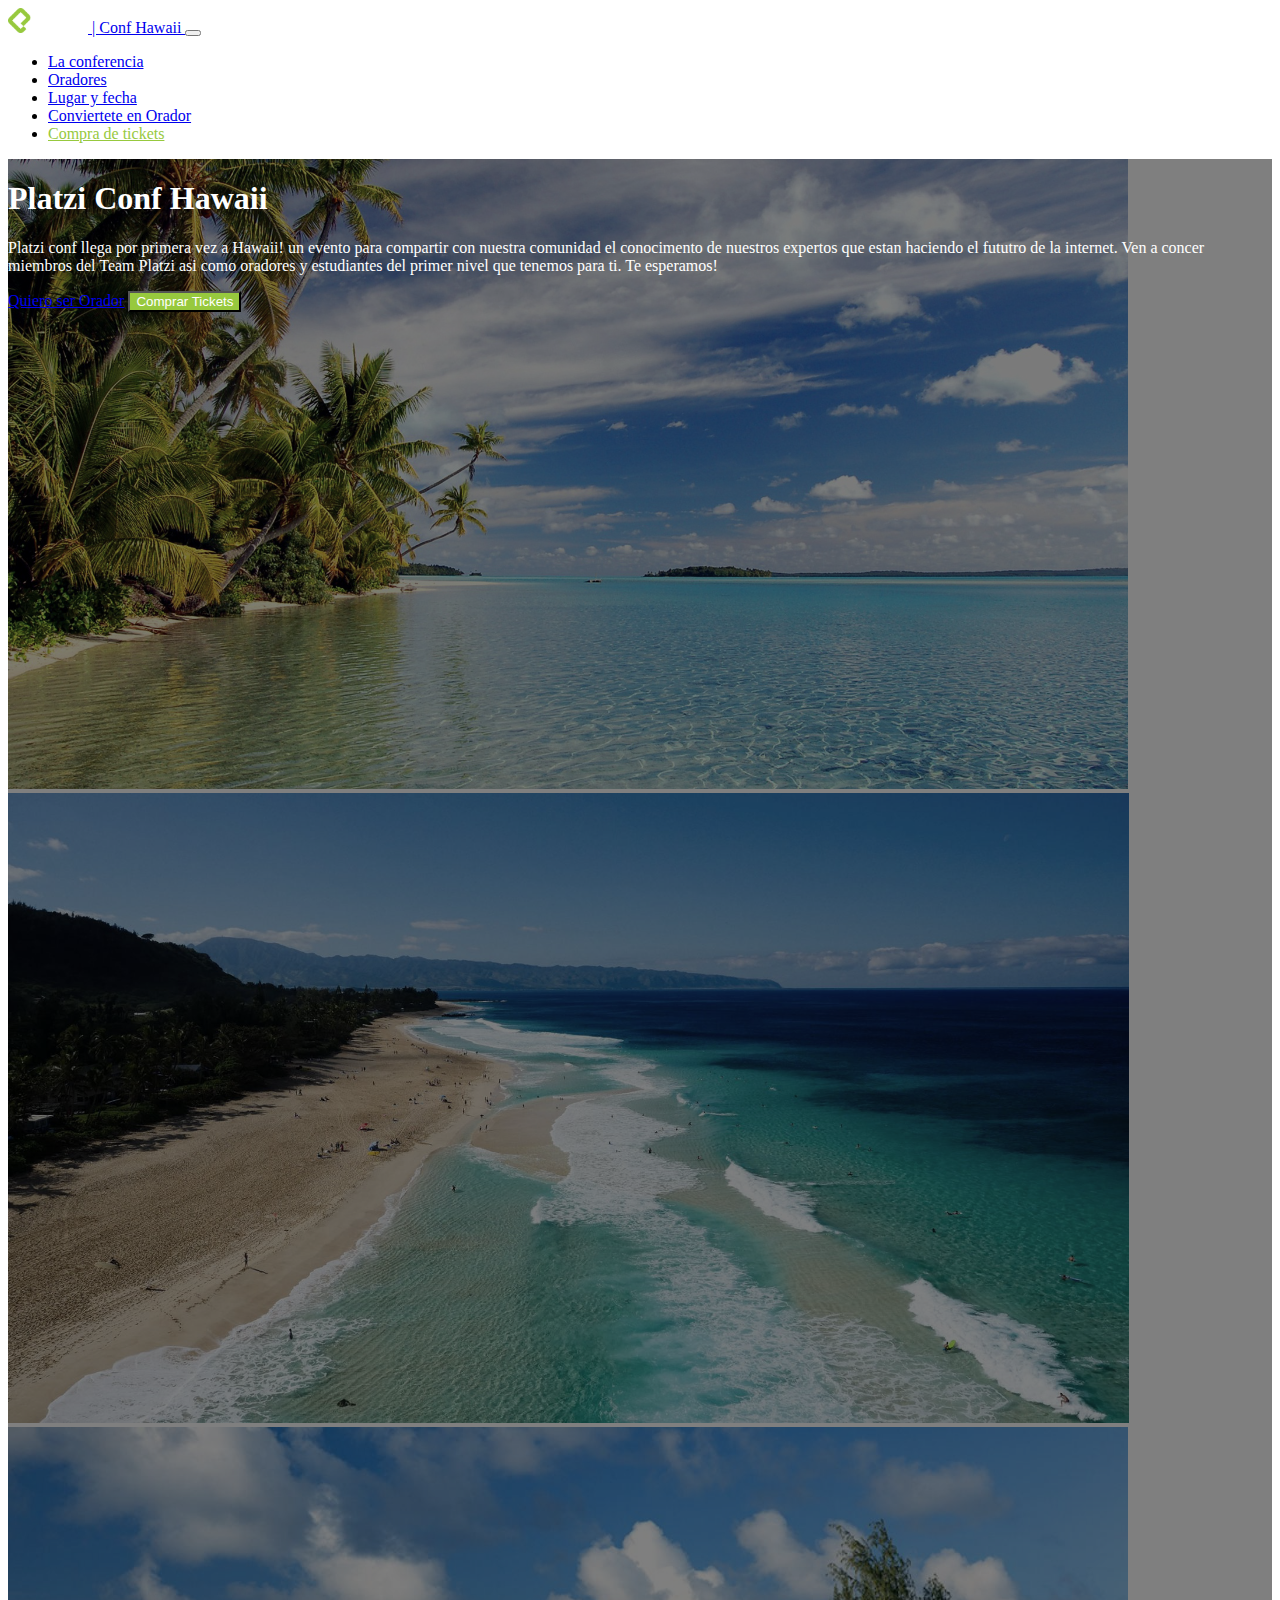
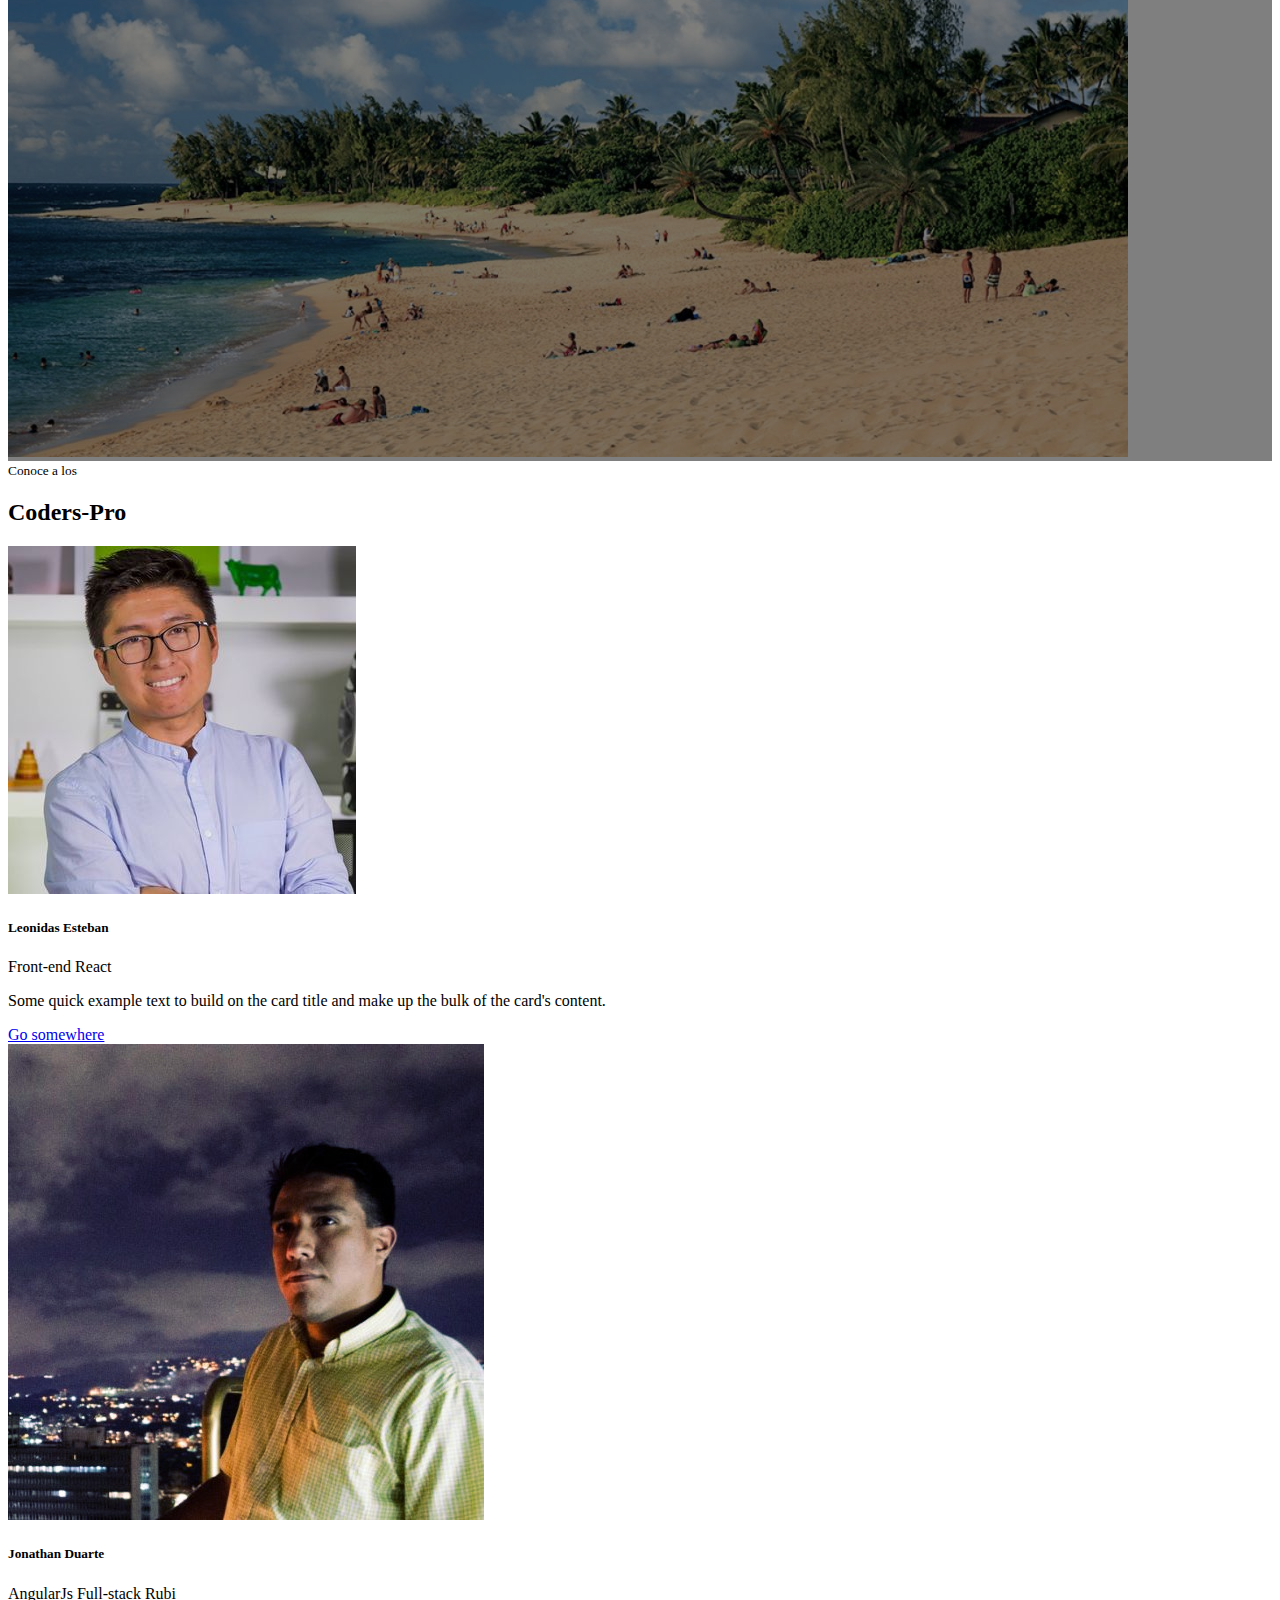
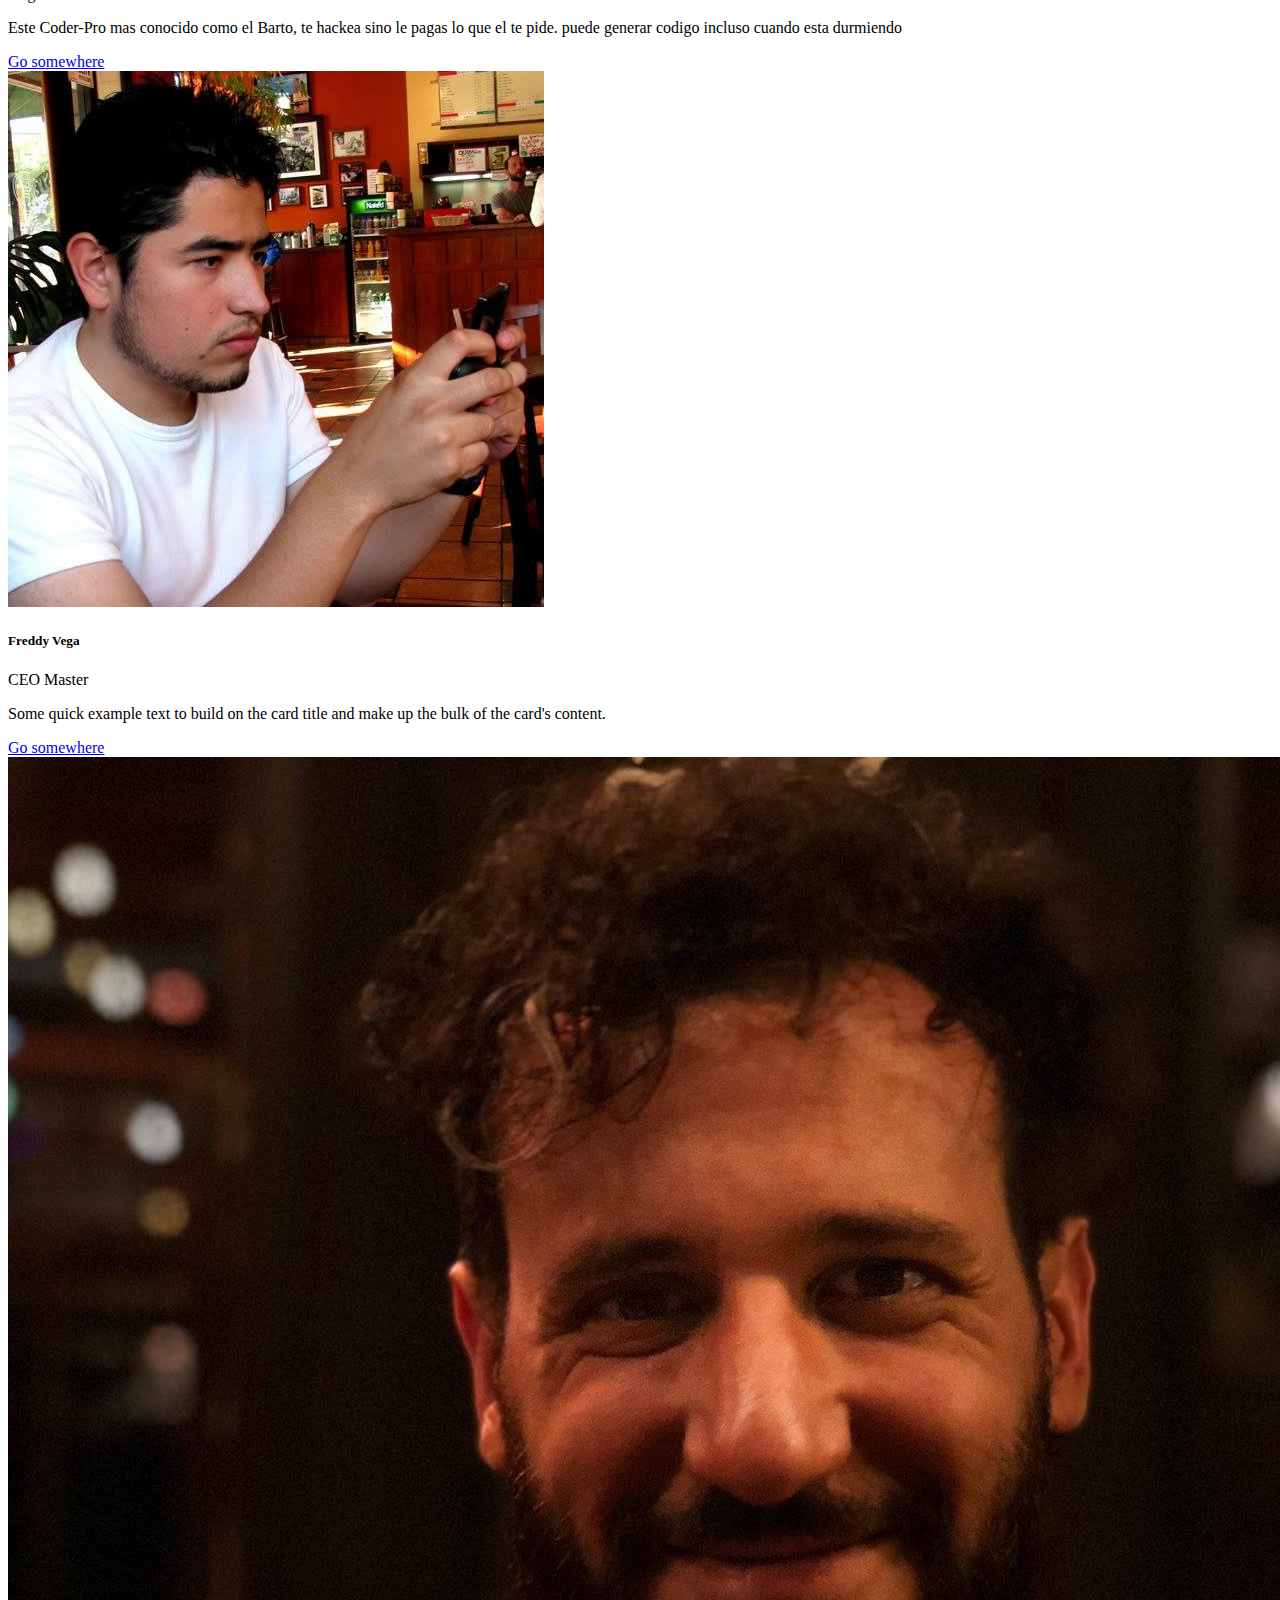
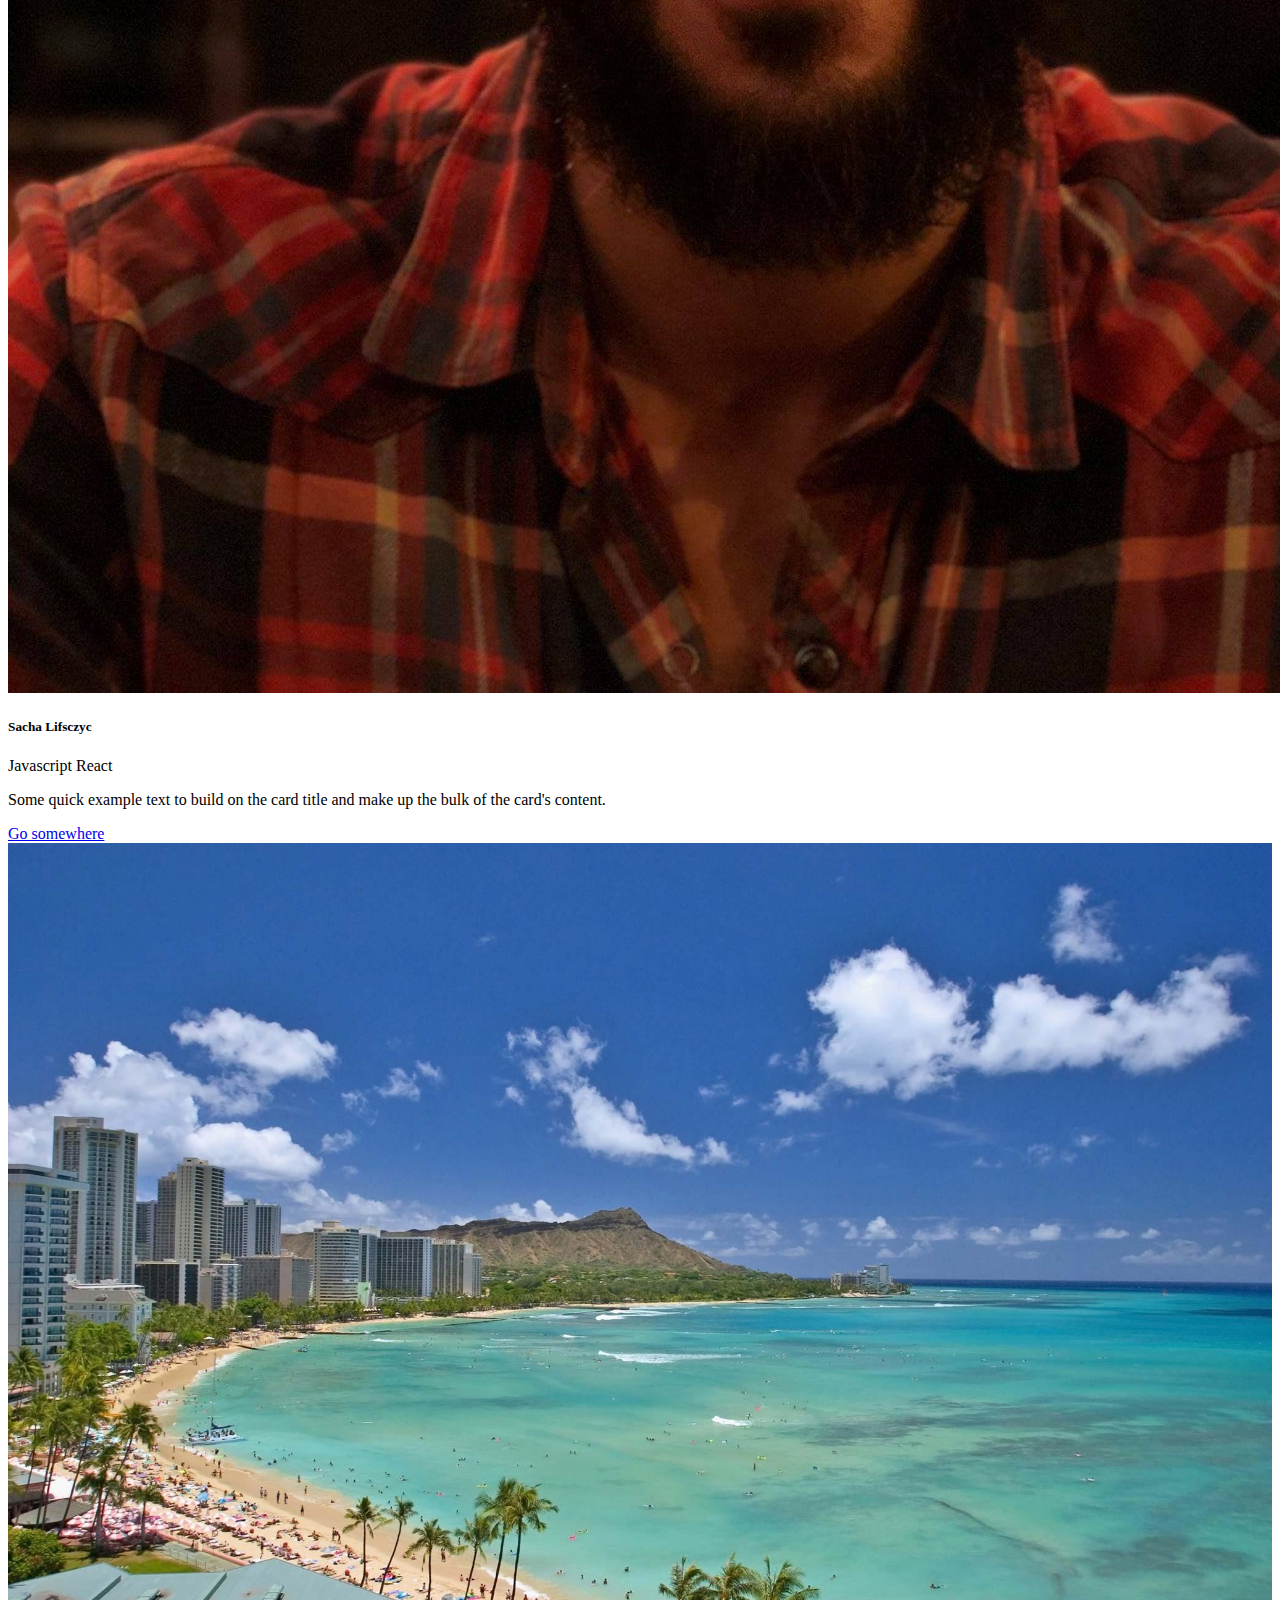
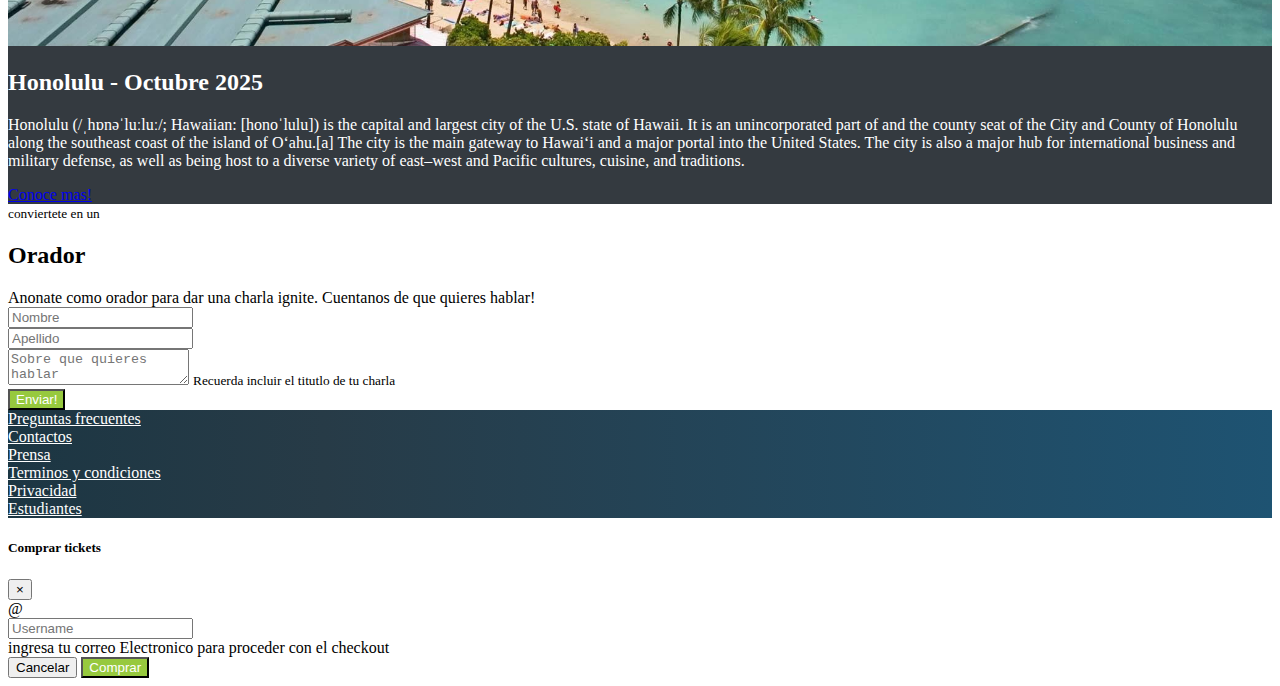
<file: index.html>
<!doctype html>
<html lang="en">
  <head>
    <!-- Required meta tags -->
    <meta charset="utf-8">
    <meta name="viewport" content="width=device-width, initial-scale=1, shrink-to-fit=no">

    <!-- Bootstrap CSS -->
    <link rel="stylesheet" href="https://stackpath.bootstrapcdn.com/bootstrap/4.5.0/css/bootstrap.min.css" integrity="sha384-9aIt2nRpC12Uk9gS9baDl411NQApFmC26EwAOH8WgZl5MYYxFfc+NcPb1dKGj7Sk" crossorigin="anonymous">
    <link rel="stylesheet" href="index.css">

    <title>platzi | Hawaii</title>
  </head>
  <body data-spy="scroll" data-target="#navbar" data-offset="57">
<!-- Header -->
<nav id="header" class="navbar navbar-expand-lg navbar-dark bg-dark sticky-top">
  <div class="container">
    <a class="navbar-brand" href="#">
      <img src="./assets/images/platzi-logo.png" alt="platzi-logo">
      | Conf Hawaii
    </a>
    <button class="navbar-toggler" type="button" data-toggle="collapse" data-target="#navbar" aria-controls="navbarSupportedContent" aria-expanded="false" aria-label="Toggle navigation">
      <span class="navbar-toggler-icon"></span>
    </button>
  
    <div class="collapse navbar-collapse" id="navbar">
      <ul class="navbar-nav ml-auto">
        <li class="nav-item">
          <a class="nav-link" href="#main">La conferencia</a>
        </li>
        <li class="nav-item">
          <a class="nav-link" href="#speakers">Oradores</a>
        </li>
        <li class="nav-item">
          <a class="nav-link" href="#place-time">Lugar y fecha</a>
        </li>
        <li class="nav-item">
          <a class="nav-link" href="#conviertete-en-orador">Conviertete en Orador</a>
        </li>
        <li class="nav-item">
          <a class="nav-link text-platzi" data-toggle="modal" data-target="#exampleModal" href="#">Compra de tickets</a>
        </li>
        
      </ul>
      <!-- <form class="form-inline my-2 my-lg-0">
        <input class="form-control mr-sm-2" type="search" placeholder="Search" aria-label="Search">
        <button class="btn btn-outline-success my-2 my-sm-0" type="submit">Search</button>
      </form> -->
    </div>
  </div>


    </nav>
<!-- /Header -->

<!-- Main -->
<main id="main">
    <div id="carousel" class="carousel slide carousel-fade" data-ride="carousel" data-pause="false">

      <div class="carousel-inner">
        <div class="carousel-item active">
        <img src="./assets/images/hawaii.jpg" class="d-block w-100" alt="hawaii">
        </div>
        <div class="carousel-item">
        <img src="./assets/images/hawaii2.jpg" class="d-block w-100" alt="hawaii_2">
        </div>
        <div class="carousel-item">
        <img src="./assets/images/hawaii3.jpeg" class="d-block w-100" alt="hawaii_3">
        </div>    
      </div>

      <div class="overlay">
          <div class="container">
            <div class="row align-items-center">
              <div class="col-md-6 offset-md-6 text-center text-md-right">
                <h1>Platzi Conf Hawaii</h1>
                <p class="d-none d-md-block">
                  Platzi conf llega por primera vez a Hawaii! un evento para compartir con nuestra comunidad el conocimento de nuestros expertos que estan haciendo el fututro de la internet. Ven a concer miembros del Team Platzi asi como oradores y estudiantes del primer nivel que tenemos para ti. Te esperamos!
                </p>
                <a href="#" class="btn btn-outline-light"> Quiero ser Orador</a>
                <button type="button" class="btn btn-success btn-platzi " data-toggle="modal" data-target="#exampleModal" >Comprar Tickets</button>
              </div>
            </div>
          </div>
      </div>

    </div>
</main>
<!-- /Main -->

<!-- Speakers -->
<section id="speakers" class="mt-4">
  <div class="container">
    <div class="row">
      <div class="col text-center text-uppercase">
        <small>Conoce a los</small>
        <h2>Coders-Pro</h2>
      </div>
    </div>
    <div class="row">

      <div class=" col-12 col-md-6 col-lg-3 my-6">
        <div class="card">
          <img src="./assets/speakers/leonidas2.jpeg" class="card-img-top" alt="Speaker">
          <div class="card-body">
            <h5 class="card-title">Leonidas Esteban</h5>
            <div class="badges mb-3 text-right">
              <span class="badge badge-pill badge-danger p-2">Front-end</span>
              <span class="badge badge-pill badge-info p-2">React</span>
            </div>
            <p class="card-text">Some quick example text to build on the card title and make up the bulk of the card's content.</p>
            <a href="#" class="btn btn-primary">Go somewhere</a>
          </div>
        </div>
      </div>
      <div class="col-12 col-md-6 col-lg-3 my-6">
        <div class="card">
          <img src="./assets/speakers/jhon.jpeg" class="card-img-top" alt="Speaker">
          <div class="card-body">
            <h5 class="card-title" data-toggle="tooltip" title="Esa nube parece un arrow function" data-placement="bottom">Jonathan Duarte</h5>
            <div class="badges mb-3 text-right">
              <span class="badge badge-pill badge-warning p-2">AngularJs</span>
              <span class="badge badge-pill badge-dark p-2">Full-stack</span>
              <span class="badge badge-pill badge-danger p-2">Rubi</span>
            </div>
            <p class="card-text">Este Coder-Pro mas conocido como el Barto, te hackea sino le pagas lo que el te pide. puede generar codigo incluso cuando esta durmiendo
            </p>
            <a href="#" class="btn btn-primary">Go somewhere</a>
          </div>
        </div>
      </div>
      <div class="col-12 col-md-6 col-lg-3 my-6">
        <div class="card">
          <img src="./assets/speakers/freddy.jpeg" class="card-img-top" alt="Speaker">
          <div class="card-body">
            <h5 class="card-title">Freddy Vega</h5>
            <div class="badges mb-3 text-right">
              <span class="badge badge-pill badge-econdary p-2">CEO</span>
              <span class="badge badge-pill badge-success p-2">Master</span>
            </div>
            <p class="card-text">Some quick example text to build on the card title and make up the bulk of the card's content.</p>
            <a href="#" class="btn btn-primary">Go somewhere</a>
          </div>
        </div>
      </div>
      <div class="col-12 col-md-6 col-lg-3 my-6">
        <div class="card">
          <img src="./assets/speakers/sacha.jpg" class="card-img-top" alt="Speaker">
          <div class="card-body">
            <h5 class="card-title">Sacha Lifsczyc</h5>
            <div class="badges mb-3 text-right">
              <span class="badge badge-pill badge-warning p-2">Javascript</span>
              <span class="badge badge-pill badge-info p-2">React</span>
            </div>
            <p class="card-text">Some quick example text to build on the card title and make up the bulk of the card's content.</p>
            <a href="#" class="btn btn-primary">Go somewhere</a>
          </div>
        </div>
      </div>    
    </div>
  </div>
</section>
<!-- Speakers -->

<!-- Lugar y fecha -->
<section id="place-time">
  <div class="container-fluid">
    <div class="row">
      <div class="col- col-lg-6 px-0">
       <img src="./assets/images/honolulu.jpg" alt="honolulu">
      </div>
      <div class="col- col-lg-6 pt-4 align-self-center">
        <h2 >Honolulu - Octubre 2025</h2>
        <p>Honolulu (/ˌhɒnəˈluːluː/; Hawaiian: [honoˈlulu]) is the capital and largest city of the U.S. state of Hawaii. It is an unincorporated part of and the county seat of the City and County of Honolulu along the southeast coast of the island of Oʻahu.[a] The city is the main gateway to Hawaiʻi and a major portal into the United States. The city is also a major hub for international business and military defense, as well as being host to a diverse variety of east–west and Pacific cultures, cuisine, and traditions.</p>
        <a href="https://en.wikipedia.org/wiki/Honolulu" class="btn btn-outline-light offset-5 offset-md-0 my-4">Conoce mas!</a>
      </div>
    </div>
  </div>
</section>
<!-- /Lugar y fecha -->

<!-- conviertete en speaker -->
<section id="conviertete-en-orador">
  <div class="container">
    <div class="row">
      <div class="col text-uppercase text-center"">
        <small>conviertete en un</small>
        <h2>Orador</h2>
      </div>
    </div>
    <div class="row">
      <div class="col text-center">
        Anonate como orador para dar una <abbr style="text-decoration: none;" data-toggle="tooltip" data-placement="bottom" title="charla de 5 minutos">charla ignite.</abbr>
        Cuentanos de que quieres hablar!
      </div>
      
    </div>
    <div class="row">
      <div class="col col-md-10 offset-md-1 col-lg-8 offset-lg-2 py-3">
            <form>
              <div class="form-row">
                <div class="form-group col-12 col-md-6">
                  <input type="text" class="form-control" placeholder="Nombre">
                </div>
                <div class="form-group col-12 col-md-6">
                  <input type="text" class="form-control" placeholder="Apellido">
                </div>
              </div>
              <div class="form-row">
                <div class="col form-group">
                  <textarea name="text" class="form-control form-control-ld" placeholder="Sobre que quieres hablar"></textarea>
                  <small class="form-text text-muted">
                    Recuerda incluir el titutlo de tu charla
                  </small>
                </div>
              </div>
              <div class="form-row">
                <div class="col">
                  <button type="button" class="btn btn-block btn-platzi">Enviar!</button>
                </div>
              </div>
            </form>
      </div>
    </div>
  </div>
</section>
<!-- /conviertete en speaker -->

<!-- Footer -->
  <footer id="footer" class="py-4">
      <div class="container">
            <div class="row text-center">

              <div class="mb-2 col-12 col-lg-3 my-6">
                    <a href="#">Preguntas frecuentes</a>
                </div>
              <div class="mb-2 col-12 col-lg">
                  <a href="#">Contactos</a>
              </div>
              <div class="mb-2 col-12 col-lg">
                <a href="#">Prensa</a>
              </div>
              <div class="mb-2 col-12 col-lg-3">
              <a href="#">Terminos y condiciones</a>
               </div>
              <div class="mb-2 col-12 col-lg">
            <a href="#">Privacidad</a>
              </div>
              <div class="mb-2 col-12 col-lg">
          <a href="#">Estudiantes</a>
              </div>

            </div>
      </div>
  </footer>
  <!-- /Footer -->
 
  <!-- Modal -->
<div class="modal fade " id="exampleModal" tabindex="-1" role="dialog" aria-labelledby="exampleModalLabel" aria-hidden="true">
  <div class="modal-dialog modal-dialog-centered">
    <div class="modal-content">
      <div class="modal-header">
        <h5 class="modal-title" id="exampleModalLabel">Comprar tickets</h5>
        <button type="button" class="close" data-dismiss="modal" aria-label="Close">
          <span aria-hidden="true">&times;</span>
        </button>
      </div>
      <div class="modal-body">
      <form>
        <div class="form-row">
          <div class="form-group col">
            <div class="input-group mb-3">
              <div class="input-group-prepend">
                <span class="input-group-text" id="basic-addon1">@</span>
              </div>
              <input type="text" class="form-control" placeholder="Username" aria-label="Username" aria-describedby="basic-addon1">
            </div>
            <div class="alert alert-info" role="alert">
              ingresa tu correo Electronico para proceder con el checkout
            </div>
          </div>
        </div>
      </form>
      </div>
      <div class="modal-footer">
        <button type="button" class="btn btn-secondary" data-dismiss="modal">Cancelar</button>
        <button type="button" class="btn btn-platzi">Comprar</button>
      </div>
    </div>
  </div>
</div>
  <!-- /modal -->

    <!-- Optional JavaScript -->
    <!-- jQuery first, then Popper.js, then Bootstrap JS -->
    <script src="https://code.jquery.com/jquery-3.5.1.slim.min.js" integrity="sha384-DfXdz2htPH0lsSSs5nCTpuj/zy4C+OGpamoFVy38MVBnE+IbbVYUew+OrCXaRkfj" crossorigin="anonymous"></script>
    <script src="https://cdn.jsdelivr.net/npm/popper.js@1.16.0/dist/umd/popper.min.js" integrity="sha384-Q6E9RHvbIyZFJoft+2mJbHaEWldlvI9IOYy5n3zV9zzTtmI3UksdQRVvoxMfooAo" crossorigin="anonymous"></script>
    <script src="https://stackpath.bootstrapcdn.com/bootstrap/4.5.0/js/bootstrap.min.js" integrity="sha384-OgVRvuATP1z7JjHLkuOU7Xw704+h835Lr+6QL9UvYjZE3Ipu6Tp75j7Bh/kR0JKI" crossorigin="anonymous"></script>
    <script src="index.js"></script>
  </body>
</html>
</file>
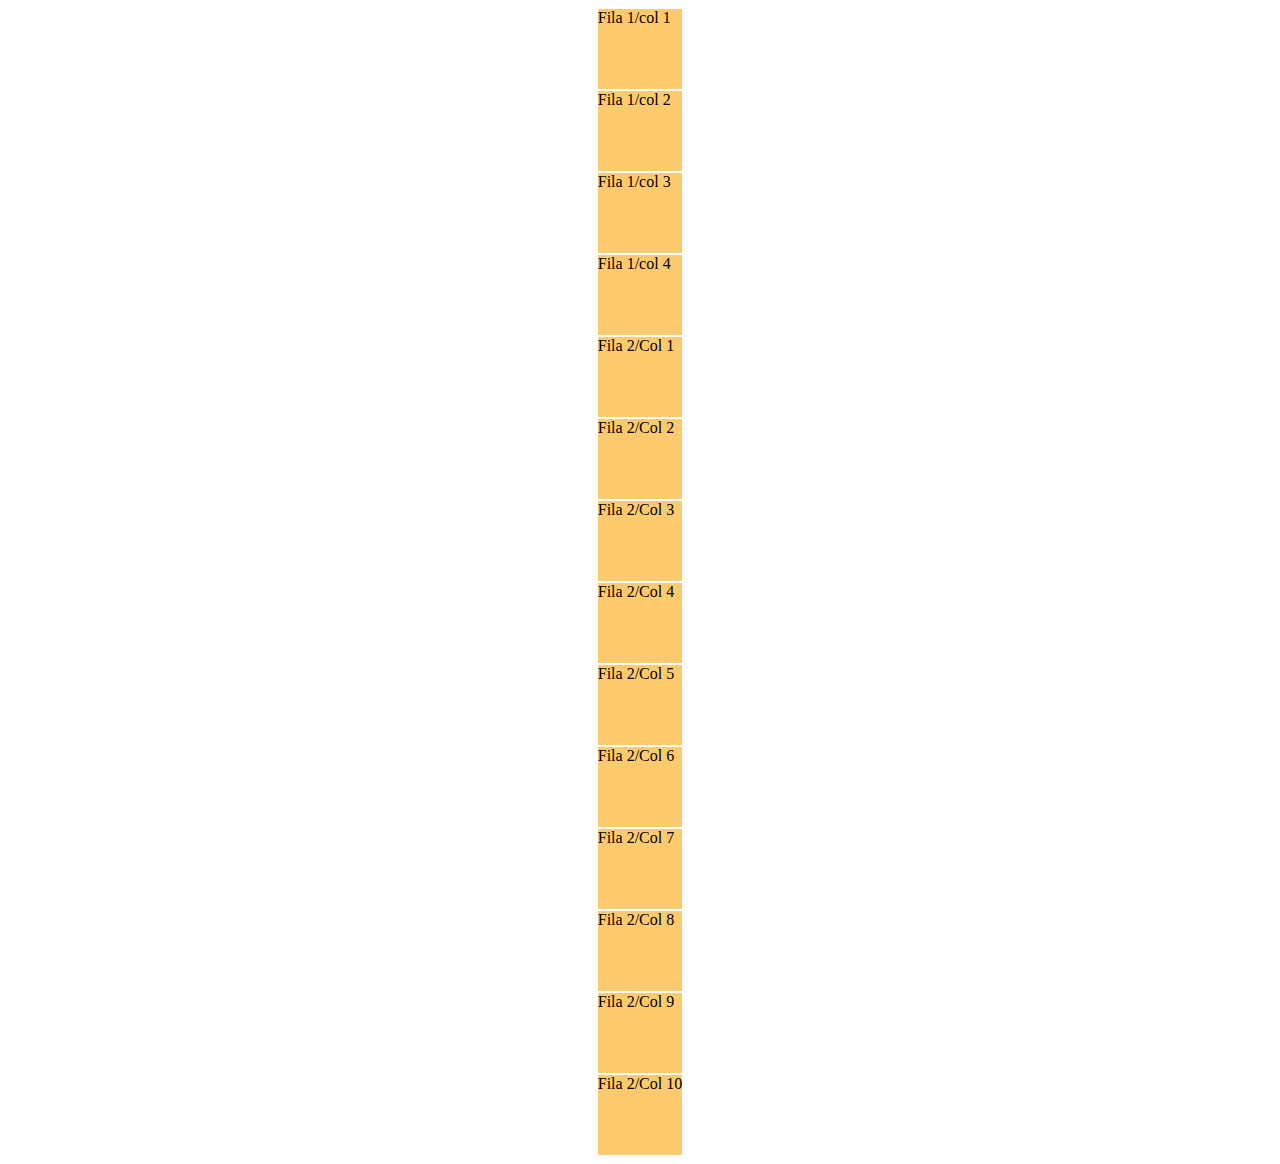
<file: reto_boostrap/boostrap_reto2.html>
<!doctype html>
<html lang="en">
  <head>
    <!-- Required meta tags -->
    <meta charset="utf-8">
    <meta name="viewport" content="width=device-width, initial-scale=1, shrink-to-fit=no">

    <!-- Bootstrap CSS -->
    <link rel="stylesheet" href="https://stackpath.bootstrapcdn.com/bootstrap/4.5.0/css/bootstrap.min.css" integrity="sha384-9aIt2nRpC12Uk9gS9baDl411NQApFmC26EwAOH8WgZl5MYYxFfc+NcPb1dKGj7Sk" crossorigin="anonymous">
    <style>
        body {
            display: flex;
            justify-content: center;
        }
        .container {
            background-color: rgb(254, 202, 110);
        }
        .col-6,
        .col-12,
        .col-md-3,
        .col-md-6
         {
            border: 1px solid white;
            height: 5em;
        }
    </style>
    <title>reto | 2</title>
  </head>
  <body>
  <div class="container m-3">
      <div class="row">
          <div class="col-6 col-md-3 ">Fila 1/col 1</div>
          <div class="col-6 col-md-3 ">Fila 1/col 2</div>
          <div class="col-6 col-md-3 ">Fila 1/col 3</div>
          <div class="col-6 col-md-3 ">Fila 1/col 4</div>
      </div>

      <div class="row">
        <div class="col-12 col-md-6 col-lg">Fila 2/Col 1</div>
        <div class="col-12 col-md-6 col-lg">Fila 2/Col 2</div>
        <div class="col-12 col-md-6 col-lg">Fila 2/Col 3</div>
        <div class="col-12 col-md-6 col-lg">Fila 2/Col 4</div>
        <div class="col-12 col-md-6 col-lg">Fila 2/Col 5</div>
        <div class="col-12 col-md-6 col-lg">Fila 2/Col 6</div>
        <div class="col-12 col-md-6 col-lg">Fila 2/Col 7</div>
        <div class="col-12 col-md-6 col-lg">Fila 2/Col 8</div>
        <div class="col-12 col-md-6 col-lg">Fila 2/Col 9</div>
        <div class="col-12 col-md-6 col-lg">Fila 2/Col 10</div>
      </div>
    
      
  </div>

    <!-- Optional JavaScript -->
    <!-- jQuery first, then Popper.js, then Bootstrap JS -->
    <script src="https://code.jquery.com/jquery-3.5.1.slim.min.js" integrity="sha384-DfXdz2htPH0lsSSs5nCTpuj/zy4C+OGpamoFVy38MVBnE+IbbVYUew+OrCXaRkfj" crossorigin="anonymous"></script>
    <script src="https://cdn.jsdelivr.net/npm/popper.js@1.16.0/dist/umd/popper.min.js" integrity="sha384-Q6E9RHvbIyZFJoft+2mJbHaEWldlvI9IOYy5n3zV9zzTtmI3UksdQRVvoxMfooAo" crossorigin="anonymous"></script>
    <script src="https://stackpath.bootstrapcdn.com/bootstrap/4.5.0/js/bootstrap.min.js" integrity="sha384-OgVRvuATP1z7JjHLkuOU7Xw704+h835Lr+6QL9UvYjZE3Ipu6Tp75j7Bh/kR0JKI" crossorigin="anonymous"></script>
  </body>
</html>
</file>
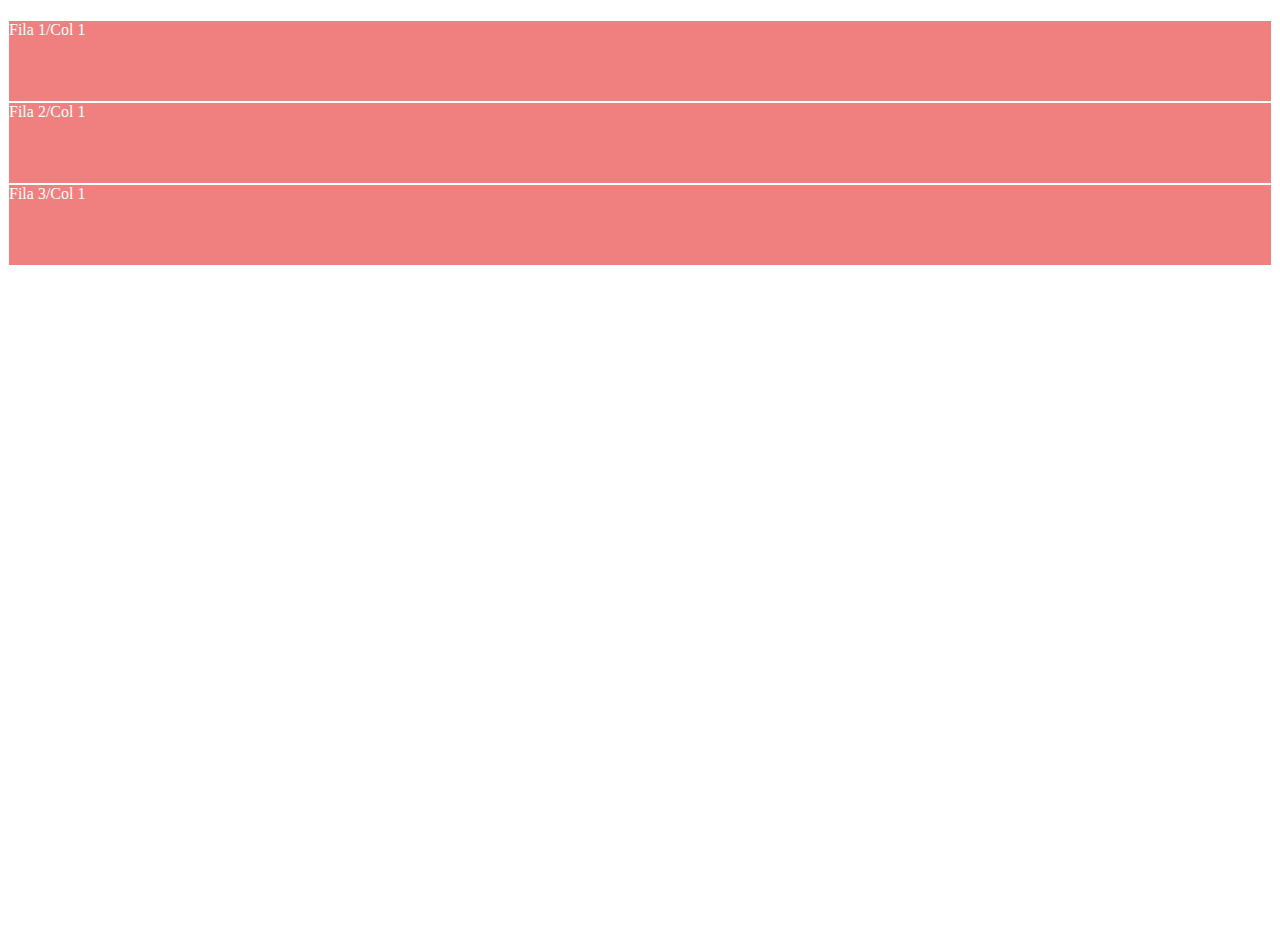
<file: reto_boostrap/boostrsp_reto3.html>
<!doctype html>
<html lang="en">
  <head>
    <!-- Required meta tags -->
    <meta charset="utf-8">
    <meta name="viewport" content="width=device-width, initial-scale=1, shrink-to-fit=no">

    <!-- Bootstrap CSS -->
    <link rel="stylesheet" href="https://stackpath.bootstrapcdn.com/bootstrap/4.5.0/css/bootstrap.min.css" integrity="sha384-9aIt2nRpC12Uk9gS9baDl411NQApFmC26EwAOH8WgZl5MYYxFfc+NcPb1dKGj7Sk" crossorigin="anonymous">
    <style>
        .container {
            height: 100vh;
            margin-top: 20px;
        }
        .col-lg-6,
        .col-lg-8,
        .col-lg-3,
        .col-lg-7,
        .col-lg-5,
        .col-lg-2
         {
            background-color: lightcoral;
            color: white;
            height: 5em;
            border: 1px solid white;
        }
    </style>
    <title>Hello, world!</title>
  </head>
  <body>
  <div class="container">
    <div class="row">
        <div class="col- col-lg-5 offset-lg-7">Fila 1/Col 1</div>
    </div>

    <div class="row">
        <div class="col-8 col-lg-7 offset-lg-2">Fila 2/Col 1</div>
    </div>

    <div class="row">
        <div class="col-3 offset-9 col-lg-2 offset-lg-1">Fila 3/Col 1</div>
    </div>
  </div>

    <!-- Optional JavaScript -->
    <!-- jQuery first, then Popper.js, then Bootstrap JS -->
    <script src="https://code.jquery.com/jquery-3.5.1.slim.min.js" integrity="sha384-DfXdz2htPH0lsSSs5nCTpuj/zy4C+OGpamoFVy38MVBnE+IbbVYUew+OrCXaRkfj" crossorigin="anonymous"></script>
    <script src="https://cdn.jsdelivr.net/npm/popper.js@1.16.0/dist/umd/popper.min.js" integrity="sha384-Q6E9RHvbIyZFJoft+2mJbHaEWldlvI9IOYy5n3zV9zzTtmI3UksdQRVvoxMfooAo" crossorigin="anonymous"></script>
    <script src="https://stackpath.bootstrapcdn.com/bootstrap/4.5.0/js/bootstrap.min.js" integrity="sha384-OgVRvuATP1z7JjHLkuOU7Xw704+h835Lr+6QL9UvYjZE3Ipu6Tp75j7Bh/kR0JKI" crossorigin="anonymous"></script>
  </body>
</html>
</file>
<file: index.css>
.text-platzi {
    color: #97c93e !important;
}
.btn-platzi {
    background-color: #97c93e;
    color: white;
}
.btn-platzi:hover {
    background-color: #47690c;
}
#header img {
    width: 80px;
}
#main .carousel-inner img{
    max-height: 70vh;
    object-fit: cover;
    filter: grayscale(30%);
}
#carousel {
    position: relative;
}
#carousel .overlay {
    z-index: 1;
    position: absolute;
    top: 0;
    bottom: 0;
    left: 0;
    right: 0;
    background-color:rgba(0,0,0,0.50);
    color: white;
}
#carousel .overlay .container, 
#carousel .overlay .row {
    height: 100%;
}
#place-time {
    background-color: #343a40;
    color:white;
}
#place-time img {
    max-width: 100%;
}

#footer {
    background: linear-gradient(90deg, #1c3643, #273b47 25%, #1e5372);
}
#footer a {
    color: white;
}
</file>
